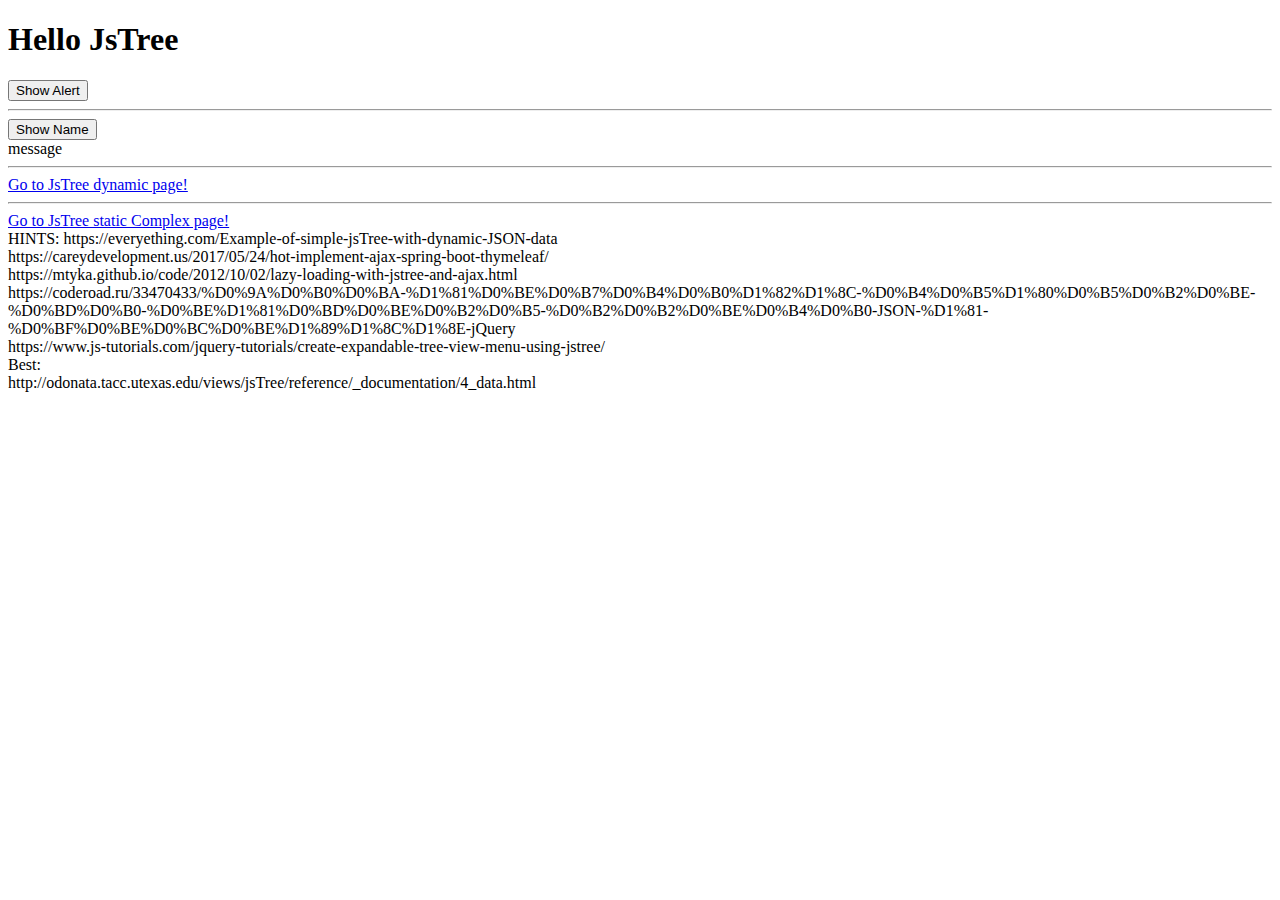
<file: src/main/resources/templates/index.html>
<!DOCTYPE html>
<html xmlns:th="http://www.thymeleaf.org" lang="en">
<html>
<head>
<meta charset="UTF-8">
<title>Insert title here</title>

<script type="text/javascript" th:src="@{/js/actions.js}"></script>

<link th:href="@{/css/themes/default/style.min.css}" rel="stylesheet" />
<link th:href="@{/css/themes/default/style.css}" rel="stylesheet" />

<script th:inline="javascript">
    var nameJs = /*[[${message}]]*/;
</script>


</head>
<body>
		<h1> Hello JsTree</h1>
		<button type="button" th:onclick="showAlert()">Show Alert</button>
		<hr/>
		<button type="button" th:onclick="showName(nameJs);">Show Name</button>
		
		<div>
			<span th:text="${message}" th:remove="tag">message</span>
		</div>
		<hr/>
		<div>
			<a href="/jstree">Go to JsTree dynamic page!</a>
		</div>
		<hr/>
		<div>
			<a href="/complex">Go to JsTree static Complex page!</a>
		</div>
		
		HINTS:
		https://everyething.com/Example-of-simple-jsTree-with-dynamic-JSON-data
		<br>
		https://careydevelopment.us/2017/05/24/hot-implement-ajax-spring-boot-thymeleaf/
		<br>
		https://mtyka.github.io/code/2012/10/02/lazy-loading-with-jstree-and-ajax.html
		<br>
		https://coderoad.ru/33470433/%D0%9A%D0%B0%D0%BA-%D1%81%D0%BE%D0%B7%D0%B4%D0%B0%D1%82%D1%8C-%D0%B4%D0%B5%D1%80%D0%B5%D0%B2%D0%BE-%D0%BD%D0%B0-%D0%BE%D1%81%D0%BD%D0%BE%D0%B2%D0%B5-%D0%B2%D0%B2%D0%BE%D0%B4%D0%B0-JSON-%D1%81-%D0%BF%D0%BE%D0%BC%D0%BE%D1%89%D1%8C%D1%8E-jQuery
		<br>
		https://www.js-tutorials.com/jquery-tutorials/create-expandable-tree-view-menu-using-jstree/
		<br>
		Best:
		<br>
		http://odonata.tacc.utexas.edu/views/jsTree/reference/_documentation/4_data.html
</body>
</html>
</file>
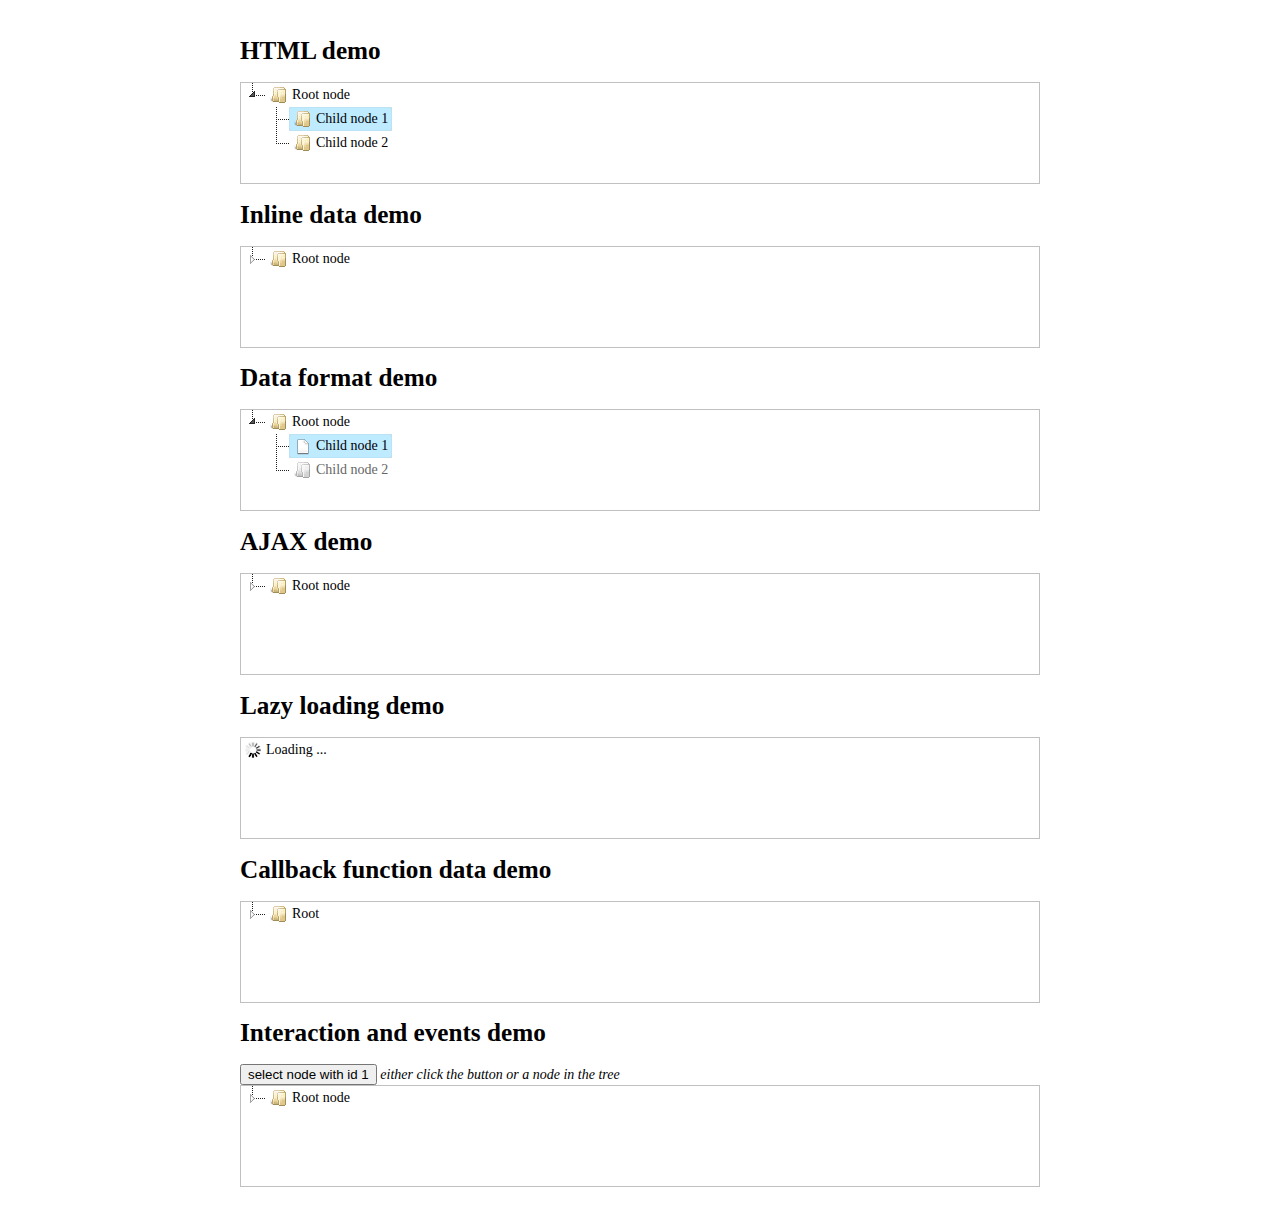
<file: src/main/resources/static/jstree/demo/basic/index.html>
<!DOCTYPE html>
<html lang="en">
<head>
	<meta charset="UTF-8">
	<title>jstree basic demos</title>
	<style>
	html { margin:0; padding:0; font-size:62.5%; }
	body { max-width:800px; min-width:300px; margin:0 auto; padding:20px 10px; font-size:14px; font-size:1.4em; }
	h1 { font-size:1.8em; }
	.demo { overflow:auto; border:1px solid silver; min-height:100px; }
	</style>
	<link rel="stylesheet" href="./../../dist/themes/default/style.min.css" />
</head>
<body>
	<h1>HTML demo</h1>
	<div id="html" class="demo">
		<ul>
			<li data-jstree='{ "opened" : true }'>Root node
				<ul>
					<li data-jstree='{ "selected" : true }'>Child node 1</li>
					<li>Child node 2</li>
				</ul>
			</li>
		</ul>
	</div>

	<h1>Inline data demo</h1>
	<div id="data" class="demo"></div>

	<h1>Data format demo</h1>
	<div id="frmt" class="demo"></div>

	<h1>AJAX demo</h1>
	<div id="ajax" class="demo"></div>

	<h1>Lazy loading demo</h1>
	<div id="lazy" class="demo"></div>

	<h1>Callback function data demo</h1>
	<div id="clbk" class="demo"></div>

	<h1>Interaction and events demo</h1>
	<button id="evts_button">select node with id 1</button> <em>either click the button or a node in the tree</em>
	<div id="evts" class="demo"></div>

	<script src="https://ajax.googleapis.com/ajax/libs/jquery/3.3.1/jquery.min.js"></script>
	<script src="./../../dist/jstree.min.js"></script>
	
	<script>
	// html demo
	$('#html').jstree();

	// inline data demo
	$('#data').jstree({
		'core' : {
			'data' : [
				{ "text" : "Root node", "children" : [
						{ "text" : "Child node 1" },
						{ "text" : "Child node 2" }
				]}
			]
		}
	});

	// data format demo
	$('#frmt').jstree({
		'core' : {
			'data' : [
				{
					"text" : "Root node",
					"state" : { "opened" : true },
					"children" : [
						{
							"text" : "Child node 1",
							"state" : { "selected" : true },
							"icon" : "jstree-file"
						},
						{ "text" : "Child node 2", "state" : { "disabled" : true } }
					]
				}
			]
		}
	});

	// ajax demo
	$('#ajax').jstree({
		'core' : {
			'data' : {
				"url" : "./root.json",
				"dataType" : "json" // needed only if you do not supply JSON headers
			}
		}
	});

	// lazy demo
	$('#lazy').jstree({
		'core' : {
			'data' : {
				"url" : "//www.jstree.com/fiddle/?lazy",
				"data" : function (node) {
					return { "id" : node.id };
				}
			}
		}
	});

	// data from callback
	$('#clbk').jstree({
		'core' : {
			'data' : function (node, cb) {
				if(node.id === "#") {
					cb([{"text" : "Root", "id" : "1", "children" : true}]);
				}
				else {
					cb(["Child"]);
				}
			}
		}
	});

	// interaction and events
	$('#evts_button').on("click", function () {
		var instance = $('#evts').jstree(true);
		instance.deselect_all();
		instance.select_node('1');
	});
	$('#evts')
		.on("changed.jstree", function (e, data) {
			if(data.selected.length) {
				alert('The selected node is: ' + data.instance.get_node(data.selected[0]).text);
			}
		})
		.jstree({
			'core' : {
				'multiple' : false,
				'data' : [
					{ "text" : "Root node", "children" : [
							{ "text" : "Child node 1", "id" : 1 },
							{ "text" : "Child node 2" }
					]}
				]
			}
		});
	</script>
</body>
</html>
</file>
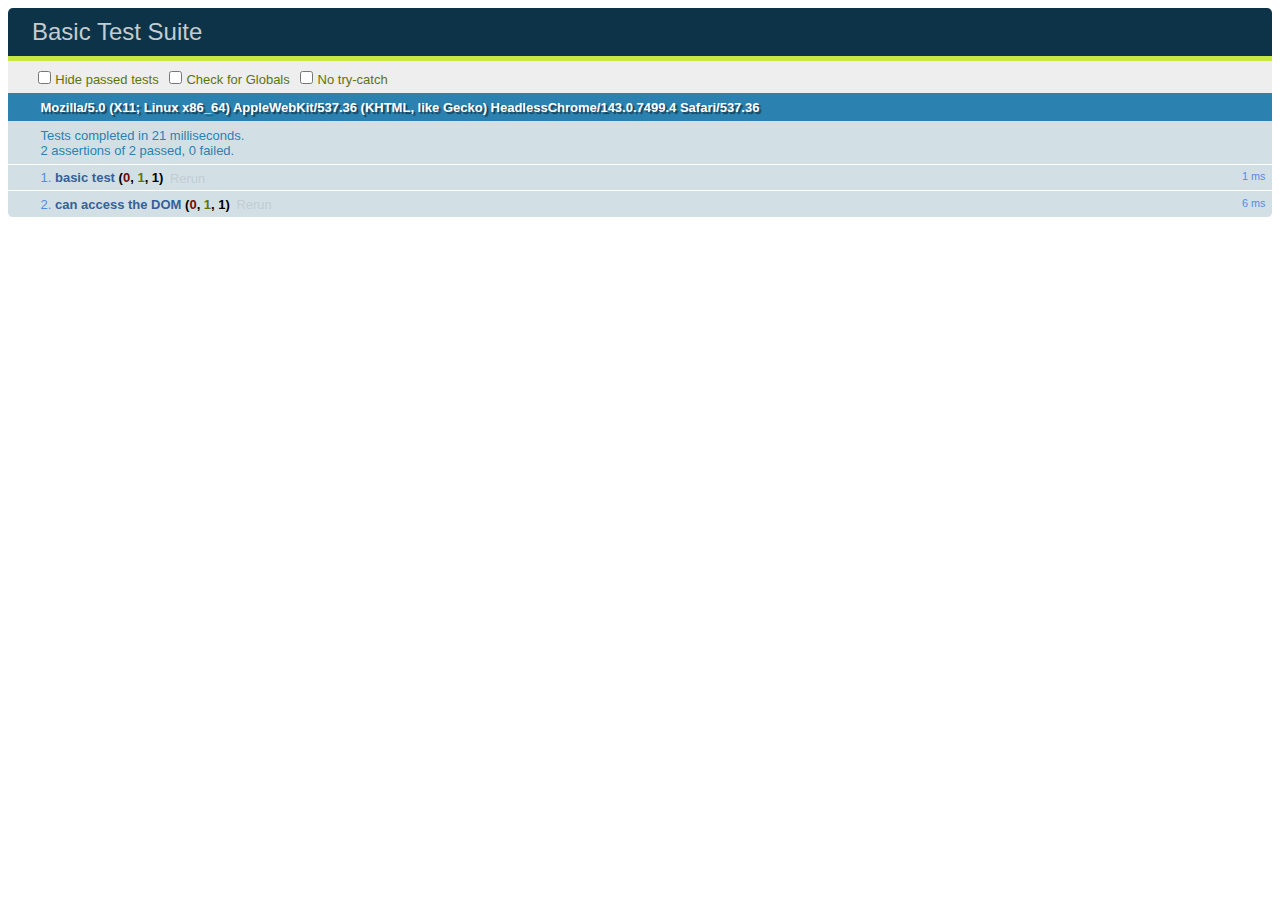
<file: src/main/resources/static/jstree/test/unit/index.html>
<!DOCTYPE html>
<html>
<head>
  <meta charset="utf-8">
  <title>Basic Test Suite</title>
  <!-- Load local QUnit. -->
  <link rel="stylesheet" href="libs/qunit.css" media="screen">
  <script src="libs/qunit.js"></script>
</head>
<body>
  <div id="qunit"></div>
  <div id="qunit-fixture">this had better work.</div>
  <!-- Load local lib and tests. -->
  <script src="test.js"></script>
</body>
</html>
</file>
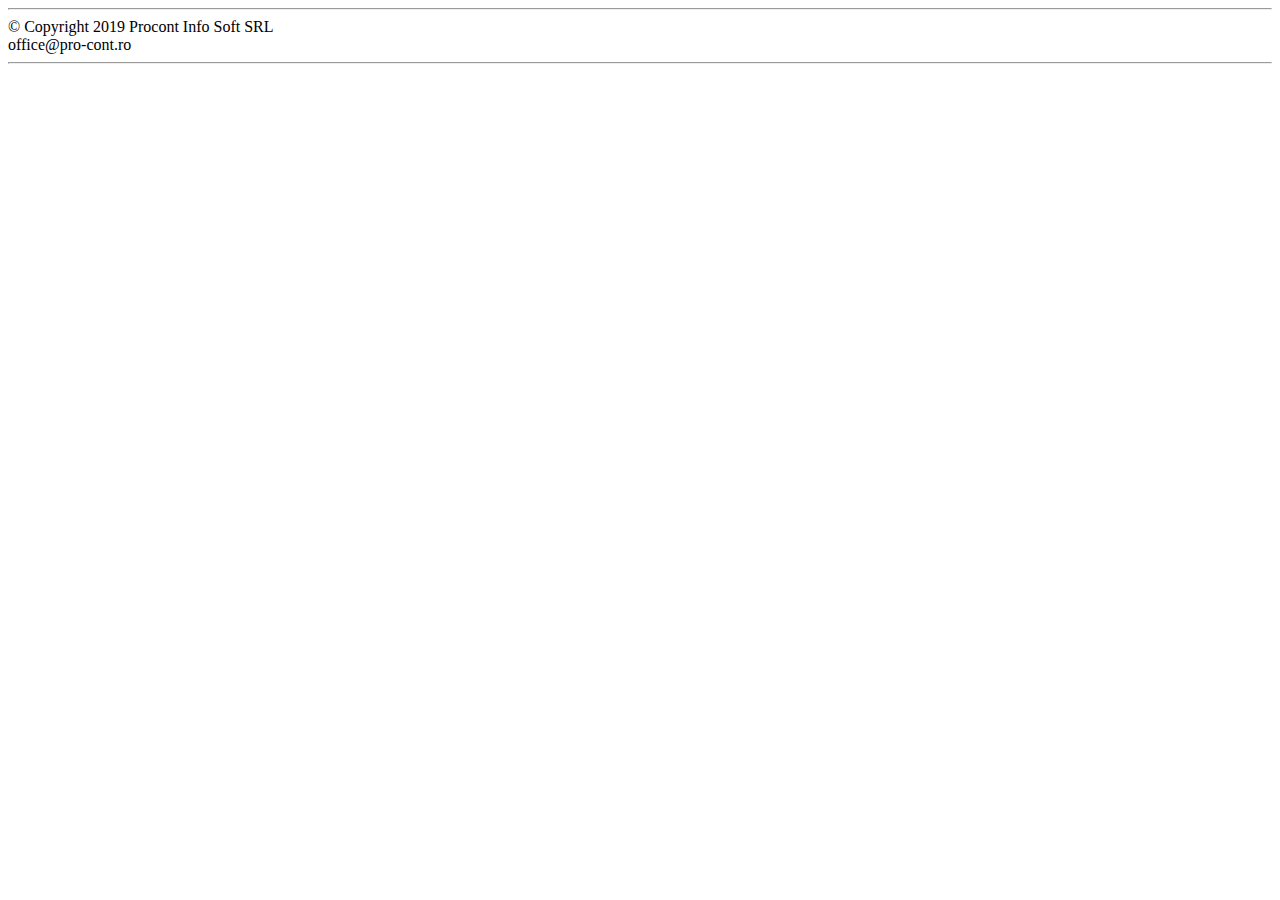
<file: src/main/resources/templates/fragments/footer.html>
<!DOCTYPE html SYSTEM "http://www.thymeleaf.org/dtd/xhtml1-strict-thymeleaf-4.dtd">
<html xmlns="http://www.w3.org/1999/xhtml"
	xmlns:th="http://www.thymeleaf.org">
</style>

	
<body>
	<!-- style="background-color:gray;color:white;padding:20px;" -->
	<!-- class="navbar navbar-expand-lg navbar-light bg-light" -->
	<div  th:fragment="copy"> 
		<hr>
	&copy; Copyright 2019 Procont Info Soft SRL 
	<br />
	 <!-- <a href="mailto:office@pro-cont.ro">office@pro-cont.ro</a> -->
	office@pro-cont.ro
		<hr>
	</div>
	
</body>
</html>
</file>
<file: src/main/resources/static/jstree/dist/themes/default/style.min.css>
.jstree-node,.jstree-children,.jstree-container-ul{display:block;margin:0;padding:0;list-style-type:none;list-style-image:none}.jstree-node{white-space:nowrap}.jstree-anchor{display:inline-block;color:black;white-space:nowrap;padding:0 4px 0 1px;margin:0;vertical-align:top}.jstree-anchor:focus{outline:0}.jstree-anchor,.jstree-anchor:link,.jstree-anchor:visited,.jstree-anchor:hover,.jstree-anchor:active{text-decoration:none;color:inherit}.jstree-icon{display:inline-block;text-decoration:none;margin:0;padding:0;vertical-align:top;text-align:center}.jstree-icon:empty{display:inline-block;text-decoration:none;margin:0;padding:0;vertical-align:top;text-align:center}.jstree-ocl{cursor:pointer}.jstree-leaf>.jstree-ocl{cursor:default}.jstree .jstree-open>.jstree-children{display:block}.jstree .jstree-closed>.jstree-children,.jstree .jstree-leaf>.jstree-children{display:none}.jstree-anchor>.jstree-themeicon{margin-right:2px}.jstree-no-icons .jstree-themeicon,.jstree-anchor>.jstree-themeicon-hidden{display:none}.jstree-hidden,.jstree-node.jstree-hidden{display:none}.jstree-rtl .jstree-anchor{padding:0 1px 0 4px}.jstree-rtl .jstree-anchor>.jstree-themeicon{margin-left:2px;margin-right:0}.jstree-rtl .jstree-node{margin-left:0}.jstree-rtl .jstree-container-ul>.jstree-node{margin-right:0}.jstree-wholerow-ul{position:relative;display:inline-block;min-width:100%}.jstree-wholerow-ul .jstree-leaf>.jstree-ocl{cursor:pointer}.jstree-wholerow-ul .jstree-anchor,.jstree-wholerow-ul .jstree-icon{position:relative}.jstree-wholerow-ul .jstree-wholerow{width:100%;cursor:pointer;position:absolute;left:0;-webkit-user-select:none;-moz-user-select:none;-ms-user-select:none;user-select:none}.jstree-contextmenu .jstree-anchor{-webkit-user-select:none;-webkit-touch-callout:none}.vakata-context{display:none}.vakata-context,.vakata-context ul{margin:0;padding:2px;position:absolute;background:#f5f5f5;border:1px solid #979797;box-shadow:2px 2px 2px #999999}.vakata-context ul{list-style:none;left:100%;margin-top:-2.7em;margin-left:-4px}.vakata-context .vakata-context-right ul{left:auto;right:100%;margin-left:auto;margin-right:-4px}.vakata-context li{list-style:none}.vakata-context li>a{display:block;padding:0 2em 0 2em;text-decoration:none;width:auto;color:black;white-space:nowrap;line-height:2.4em;text-shadow:1px 1px 0 white;border-radius:1px}.vakata-context li>a:hover{position:relative;background-color:#e8eff7;box-shadow:0 0 2px #0a6aa1}.vakata-context li>a.vakata-context-parent{background-image:url("[data-uri]");background-position:right center;background-repeat:no-repeat}.vakata-context li>a:focus{outline:0}.vakata-context .vakata-context-hover>a{position:relative;background-color:#e8eff7;box-shadow:0 0 2px #0a6aa1}.vakata-context .vakata-context-separator>a,.vakata-context .vakata-context-separator>a:hover{background:white;border:0;border-top:1px solid #e2e3e3;height:1px;min-height:1px;max-height:1px;padding:0;margin:0 0 0 2.4em;border-left:1px solid #e0e0e0;text-shadow:0 0 0 transparent;box-shadow:0 0 0 transparent;border-radius:0}.vakata-context .vakata-contextmenu-disabled a,.vakata-context .vakata-contextmenu-disabled a:hover{color:silver;background-color:transparent;border:0;box-shadow:0 0 0}.vakata-context .vakata-contextmenu-disabled>a>i{filter:grayscale(100%)}.vakata-context li>a>i{text-decoration:none;display:inline-block;width:2.4em;height:2.4em;background:transparent;margin:0 0 0 -2em;vertical-align:top;text-align:center;line-height:2.4em}.vakata-context li>a>i:empty{width:2.4em;line-height:2.4em}.vakata-context li>a .vakata-contextmenu-sep{display:inline-block;width:1px;height:2.4em;background:white;margin:0 .5em 0 0;border-left:1px solid #e2e3e3}.vakata-context .vakata-contextmenu-shortcut{font-size:.8em;color:silver;opacity:.5;display:none}.vakata-context-rtl ul{left:auto;right:100%;margin-left:auto;margin-right:-4px}.vakata-context-rtl li>a.vakata-context-parent{background-image:url("[data-uri]");background-position:left center;background-repeat:no-repeat}.vakata-context-rtl .vakata-context-separator>a{margin:0 2.4em 0 0;border-left:0;border-right:1px solid #e2e3e3}.vakata-context-rtl .vakata-context-left ul{right:auto;left:100%;margin-left:-4px;margin-right:auto}.vakata-context-rtl li>a>i{margin:0 -2em 0 0}.vakata-context-rtl li>a .vakata-contextmenu-sep{margin:0 0 0 .5em;border-left-color:white;background:#e2e3e3}#jstree-marker{position:absolute;top:0;left:0;margin:-5px 0 0 0;padding:0;border-right:0;border-top:5px solid transparent;border-bottom:5px solid transparent;border-left:5px solid;width:0;height:0;font-size:0;line-height:0}#jstree-dnd{line-height:16px;margin:0;padding:4px}#jstree-dnd .jstree-icon,#jstree-dnd .jstree-copy{display:inline-block;text-decoration:none;margin:0 2px 0 0;padding:0;width:16px;height:16px}#jstree-dnd .jstree-ok{background:green}#jstree-dnd .jstree-er{background:red}#jstree-dnd .jstree-copy{margin:0 2px 0 2px}.jstree-default .jstree-node,.jstree-default .jstree-icon{background-repeat:no-repeat;background-color:transparent}.jstree-default .jstree-anchor,.jstree-default .jstree-animated,.jstree-default .jstree-wholerow{transition:background-color .15s,box-shadow .15s}.jstree-default .jstree-hovered{background:#e7f4f9;border-radius:2px;box-shadow:inset 0 0 1px #cccccc}.jstree-default .jstree-context{background:#e7f4f9;border-radius:2px;box-shadow:inset 0 0 1px #cccccc}.jstree-default .jstree-clicked{background:#beebff;border-radius:2px;box-shadow:inset 0 0 1px #999999}.jstree-default .jstree-no-icons .jstree-anchor>.jstree-themeicon{display:none}.jstree-default .jstree-disabled{background:transparent;color:#666666}.jstree-default .jstree-disabled.jstree-hovered{background:transparent;box-shadow:none}.jstree-default .jstree-disabled.jstree-clicked{background:#efefef}.jstree-default .jstree-disabled>.jstree-icon{opacity:.8;filter:url("data:image/svg+xml;utf8,<svg xmlns=\'http://www.w3.org/2000/svg\'><filter id=\'jstree-grayscale\'><feColorMatrix type=\'matrix\' values=\'0.3333 0.3333 0.3333 0 0 0.3333 0.3333 0.3333 0 0 0.3333 0.3333 0.3333 0 0 0 0 0 1 0\'/></filter></svg>#jstree-grayscale");filter:gray;-webkit-filter:grayscale(100%)}.jstree-default .jstree-search{font-style:italic;color:#8b0000;font-weight:bold}.jstree-default .jstree-no-checkboxes .jstree-checkbox{display:none !important}.jstree-default.jstree-checkbox-no-clicked .jstree-clicked{background:transparent;box-shadow:none}.jstree-default.jstree-checkbox-no-clicked .jstree-clicked.jstree-hovered{background:#e7f4f9}.jstree-default.jstree-checkbox-no-clicked>.jstree-wholerow-ul .jstree-wholerow-clicked{background:transparent}.jstree-default.jstree-checkbox-no-clicked>.jstree-wholerow-ul .jstree-wholerow-clicked.jstree-wholerow-hovered{background:#e7f4f9}.jstree-default>.jstree-striped{min-width:100%;display:inline-block;background:url("[data-uri]") left top repeat}.jstree-default>.jstree-wholerow-ul .jstree-hovered,.jstree-default>.jstree-wholerow-ul .jstree-clicked{background:transparent;box-shadow:none;border-radius:0}.jstree-default .jstree-wholerow{-moz-box-sizing:border-box;-webkit-box-sizing:border-box;box-sizing:border-box}.jstree-default .jstree-wholerow-hovered{background:#e7f4f9}.jstree-default .jstree-wholerow-clicked{background:#beebff;background:-webkit-linear-gradient(top, #beebff 0, #a8e4ff 100%);background:linear-gradient(to bottom, #beebff 0, #a8e4ff 100%)}.jstree-default .jstree-node{min-height:24px;line-height:24px;margin-left:24px;min-width:24px}.jstree-default .jstree-anchor{line-height:24px;height:24px}.jstree-default .jstree-icon{width:24px;height:24px;line-height:24px}.jstree-default .jstree-icon:empty{width:24px;height:24px;line-height:24px}.jstree-default.jstree-rtl .jstree-node{margin-right:24px}.jstree-default .jstree-wholerow{height:24px}.jstree-default .jstree-node,.jstree-default .jstree-icon{background-image:url("32px.png")}.jstree-default .jstree-node{background-position:-292px -4px;background-repeat:repeat-y}.jstree-default .jstree-last{background:transparent}.jstree-default .jstree-open>.jstree-ocl{background-position:-132px -4px}.jstree-default .jstree-closed>.jstree-ocl{background-position:-100px -4px}.jstree-default .jstree-leaf>.jstree-ocl{background-position:-68px -4px}.jstree-default .jstree-themeicon{background-position:-260px -4px}.jstree-default>.jstree-no-dots .jstree-node,.jstree-default>.jstree-no-dots .jstree-leaf>.jstree-ocl{background:transparent}.jstree-default>.jstree-no-dots .jstree-open>.jstree-ocl{background-position:-36px -4px}.jstree-default>.jstree-no-dots .jstree-closed>.jstree-ocl{background-position:-4px -4px}.jstree-default .jstree-disabled{background:transparent}.jstree-default .jstree-disabled.jstree-hovered{background:transparent}.jstree-default .jstree-disabled.jstree-clicked{background:#efefef}.jstree-default .jstree-checkbox{background-position:-164px -4px}.jstree-default .jstree-checkbox:hover{background-position:-164px -36px}.jstree-default.jstree-checkbox-selection .jstree-clicked>.jstree-checkbox,.jstree-default .jstree-checked>.jstree-checkbox{background-position:-228px -4px}.jstree-default.jstree-checkbox-selection .jstree-clicked>.jstree-checkbox:hover,.jstree-default .jstree-checked>.jstree-checkbox:hover{background-position:-228px -36px}.jstree-default .jstree-anchor>.jstree-undetermined{background-position:-196px -4px}.jstree-default .jstree-anchor>.jstree-undetermined:hover{background-position:-196px -36px}.jstree-default .jstree-checkbox-disabled{opacity:.8;filter:url("data:image/svg+xml;utf8,<svg xmlns=\'http://www.w3.org/2000/svg\'><filter id=\'jstree-grayscale\'><feColorMatrix type=\'matrix\' values=\'0.3333 0.3333 0.3333 0 0 0.3333 0.3333 0.3333 0 0 0.3333 0.3333 0.3333 0 0 0 0 0 1 0\'/></filter></svg>#jstree-grayscale");filter:gray;-webkit-filter:grayscale(100%)}.jstree-default>.jstree-striped{background-size:auto 48px}.jstree-default.jstree-rtl .jstree-node{background-image:url("[data-uri]");background-position:100% 1px;background-repeat:repeat-y}.jstree-default.jstree-rtl .jstree-last{background:transparent}.jstree-default.jstree-rtl .jstree-open>.jstree-ocl{background-position:-132px -36px}.jstree-default.jstree-rtl .jstree-closed>.jstree-ocl{background-position:-100px -36px}.jstree-default.jstree-rtl .jstree-leaf>.jstree-ocl{background-position:-68px -36px}.jstree-default.jstree-rtl>.jstree-no-dots .jstree-node,.jstree-default.jstree-rtl>.jstree-no-dots .jstree-leaf>.jstree-ocl{background:transparent}.jstree-default.jstree-rtl>.jstree-no-dots .jstree-open>.jstree-ocl{background-position:-36px -36px}.jstree-default.jstree-rtl>.jstree-no-dots .jstree-closed>.jstree-ocl{background-position:-4px -36px}.jstree-default .jstree-themeicon-custom{background-color:transparent;background-image:none;background-position:0 0}.jstree-default>.jstree-container-ul .jstree-loading>.jstree-ocl{background:url("throbber.gif") center center no-repeat}.jstree-default .jstree-file{background:url("32px.png") -100px -68px no-repeat}.jstree-default .jstree-folder{background:url("32px.png") -260px -4px no-repeat}.jstree-default>.jstree-container-ul>.jstree-node{margin-left:0;margin-right:0}#jstree-dnd.jstree-default{line-height:24px;padding:0 4px}#jstree-dnd.jstree-default .jstree-ok,#jstree-dnd.jstree-default .jstree-er{background-image:url("32px.png");background-repeat:no-repeat;background-color:transparent}#jstree-dnd.jstree-default i{background:transparent;width:24px;height:24px;line-height:24px}#jstree-dnd.jstree-default .jstree-ok{background-position:-4px -68px}#jstree-dnd.jstree-default .jstree-er{background-position:-36px -68px}.jstree-default .jstree-ellipsis{overflow:hidden}.jstree-default .jstree-ellipsis .jstree-anchor{width:calc(100% - 29px);text-overflow:ellipsis;overflow:hidden}.jstree-default.jstree-rtl .jstree-node{background-image:url("[data-uri]")}.jstree-default.jstree-rtl .jstree-last{background:transparent}.jstree-default-small .jstree-node{min-height:18px;line-height:18px;margin-left:18px;min-width:18px}.jstree-default-small .jstree-anchor{line-height:18px;height:18px}.jstree-default-small .jstree-icon{width:18px;height:18px;line-height:18px}.jstree-default-small .jstree-icon:empty{width:18px;height:18px;line-height:18px}.jstree-default-small.jstree-rtl .jstree-node{margin-right:18px}.jstree-default-small .jstree-wholerow{height:18px}.jstree-default-small .jstree-node,.jstree-default-small .jstree-icon{background-image:url("32px.png")}.jstree-default-small .jstree-node{background-position:-295px -7px;background-repeat:repeat-y}.jstree-default-small .jstree-last{background:transparent}.jstree-default-small .jstree-open>.jstree-ocl{background-position:-135px -7px}.jstree-default-small .jstree-closed>.jstree-ocl{background-position:-103px -7px}.jstree-default-small .jstree-leaf>.jstree-ocl{background-position:-71px -7px}.jstree-default-small .jstree-themeicon{background-position:-263px -7px}.jstree-default-small>.jstree-no-dots .jstree-node,.jstree-default-small>.jstree-no-dots .jstree-leaf>.jstree-ocl{background:transparent}.jstree-default-small>.jstree-no-dots .jstree-open>.jstree-ocl{background-position:-39px -7px}.jstree-default-small>.jstree-no-dots .jstree-closed>.jstree-ocl{background-position:-7px -7px}.jstree-default-small .jstree-disabled{background:transparent}.jstree-default-small .jstree-disabled.jstree-hovered{background:transparent}.jstree-default-small .jstree-disabled.jstree-clicked{background:#efefef}.jstree-default-small .jstree-checkbox{background-position:-167px -7px}.jstree-default-small .jstree-checkbox:hover{background-position:-167px -39px}.jstree-default-small.jstree-checkbox-selection .jstree-clicked>.jstree-checkbox,.jstree-default-small .jstree-checked>.jstree-checkbox{background-position:-231px -7px}.jstree-default-small.jstree-checkbox-selection .jstree-clicked>.jstree-checkbox:hover,.jstree-default-small .jstree-checked>.jstree-checkbox:hover{background-position:-231px -39px}.jstree-default-small .jstree-anchor>.jstree-undetermined{background-position:-199px -7px}.jstree-default-small .jstree-anchor>.jstree-undetermined:hover{background-position:-199px -39px}.jstree-default-small .jstree-checkbox-disabled{opacity:.8;filter:url("data:image/svg+xml;utf8,<svg xmlns=\'http://www.w3.org/2000/svg\'><filter id=\'jstree-grayscale\'><feColorMatrix type=\'matrix\' values=\'0.3333 0.3333 0.3333 0 0 0.3333 0.3333 0.3333 0 0 0.3333 0.3333 0.3333 0 0 0 0 0 1 0\'/></filter></svg>#jstree-grayscale");filter:gray;-webkit-filter:grayscale(100%)}.jstree-default-small>.jstree-striped{background-size:auto 36px}.jstree-default-small.jstree-rtl .jstree-node{background-image:url("[data-uri]");background-position:100% 1px;background-repeat:repeat-y}.jstree-default-small.jstree-rtl .jstree-last{background:transparent}.jstree-default-small.jstree-rtl .jstree-open>.jstree-ocl{background-position:-135px -39px}.jstree-default-small.jstree-rtl .jstree-closed>.jstree-ocl{background-position:-103px -39px}.jstree-default-small.jstree-rtl .jstree-leaf>.jstree-ocl{background-position:-71px -39px}.jstree-default-small.jstree-rtl>.jstree-no-dots .jstree-node,.jstree-default-small.jstree-rtl>.jstree-no-dots .jstree-leaf>.jstree-ocl{background:transparent}.jstree-default-small.jstree-rtl>.jstree-no-dots .jstree-open>.jstree-ocl{background-position:-39px -39px}.jstree-default-small.jstree-rtl>.jstree-no-dots .jstree-closed>.jstree-ocl{background-position:-7px -39px}.jstree-default-small .jstree-themeicon-custom{background-color:transparent;background-image:none;background-position:0 0}.jstree-default-small>.jstree-container-ul .jstree-loading>.jstree-ocl{background:url("throbber.gif") center center no-repeat}.jstree-default-small .jstree-file{background:url("32px.png") -103px -71px no-repeat}.jstree-default-small .jstree-folder{background:url("32px.png") -263px -7px no-repeat}.jstree-default-small>.jstree-container-ul>.jstree-node{margin-left:0;margin-right:0}#jstree-dnd.jstree-default-small{line-height:18px;padding:0 4px}#jstree-dnd.jstree-default-small .jstree-ok,#jstree-dnd.jstree-default-small .jstree-er{background-image:url("32px.png");background-repeat:no-repeat;background-color:transparent}#jstree-dnd.jstree-default-small i{background:transparent;width:18px;height:18px;line-height:18px}#jstree-dnd.jstree-default-small .jstree-ok{background-position:-7px -71px}#jstree-dnd.jstree-default-small .jstree-er{background-position:-39px -71px}.jstree-default-small .jstree-ellipsis{overflow:hidden}.jstree-default-small .jstree-ellipsis .jstree-anchor{width:calc(100% - 23px);text-overflow:ellipsis;overflow:hidden}.jstree-default-small.jstree-rtl .jstree-node{background-image:url("[data-uri]")}.jstree-default-small.jstree-rtl .jstree-last{background:transparent}.jstree-default-large .jstree-node{min-height:32px;line-height:32px;margin-left:32px;min-width:32px}.jstree-default-large .jstree-anchor{line-height:32px;height:32px}.jstree-default-large .jstree-icon{width:32px;height:32px;line-height:32px}.jstree-default-large .jstree-icon:empty{width:32px;height:32px;line-height:32px}.jstree-default-large.jstree-rtl .jstree-node{margin-right:32px}.jstree-default-large .jstree-wholerow{height:32px}.jstree-default-large .jstree-node,.jstree-default-large .jstree-icon{background-image:url("32px.png")}.jstree-default-large .jstree-node{background-position:-288px 0;background-repeat:repeat-y}.jstree-default-large .jstree-last{background:transparent}.jstree-default-large .jstree-open>.jstree-ocl{background-position:-128px 0}.jstree-default-large .jstree-closed>.jstree-ocl{background-position:-96px 0}.jstree-default-large .jstree-leaf>.jstree-ocl{background-position:-64px 0}.jstree-default-large .jstree-themeicon{background-position:-256px 0}.jstree-default-large>.jstree-no-dots .jstree-node,.jstree-default-large>.jstree-no-dots .jstree-leaf>.jstree-ocl{background:transparent}.jstree-default-large>.jstree-no-dots .jstree-open>.jstree-ocl{background-position:-32px 0}.jstree-default-large>.jstree-no-dots .jstree-closed>.jstree-ocl{background-position:0 0}.jstree-default-large .jstree-disabled{background:transparent}.jstree-default-large .jstree-disabled.jstree-hovered{background:transparent}.jstree-default-large .jstree-disabled.jstree-clicked{background:#efefef}.jstree-default-large .jstree-checkbox{background-position:-160px 0}.jstree-default-large .jstree-checkbox:hover{background-position:-160px -32px}.jstree-default-large.jstree-checkbox-selection .jstree-clicked>.jstree-checkbox,.jstree-default-large .jstree-checked>.jstree-checkbox{background-position:-224px 0}.jstree-default-large.jstree-checkbox-selection .jstree-clicked>.jstree-checkbox:hover,.jstree-default-large .jstree-checked>.jstree-checkbox:hover{background-position:-224px -32px}.jstree-default-large .jstree-anchor>.jstree-undetermined{background-position:-192px 0}.jstree-default-large .jstree-anchor>.jstree-undetermined:hover{background-position:-192px -32px}.jstree-default-large .jstree-checkbox-disabled{opacity:.8;filter:url("data:image/svg+xml;utf8,<svg xmlns=\'http://www.w3.org/2000/svg\'><filter id=\'jstree-grayscale\'><feColorMatrix type=\'matrix\' values=\'0.3333 0.3333 0.3333 0 0 0.3333 0.3333 0.3333 0 0 0.3333 0.3333 0.3333 0 0 0 0 0 1 0\'/></filter></svg>#jstree-grayscale");filter:gray;-webkit-filter:grayscale(100%)}.jstree-default-large>.jstree-striped{background-size:auto 64px}.jstree-default-large.jstree-rtl .jstree-node{background-image:url("[data-uri]");background-position:100% 1px;background-repeat:repeat-y}.jstree-default-large.jstree-rtl .jstree-last{background:transparent}.jstree-default-large.jstree-rtl .jstree-open>.jstree-ocl{background-position:-128px -32px}.jstree-default-large.jstree-rtl .jstree-closed>.jstree-ocl{background-position:-96px -32px}.jstree-default-large.jstree-rtl .jstree-leaf>.jstree-ocl{background-position:-64px -32px}.jstree-default-large.jstree-rtl>.jstree-no-dots .jstree-node,.jstree-default-large.jstree-rtl>.jstree-no-dots .jstree-leaf>.jstree-ocl{background:transparent}.jstree-default-large.jstree-rtl>.jstree-no-dots .jstree-open>.jstree-ocl{background-position:-32px -32px}.jstree-default-large.jstree-rtl>.jstree-no-dots .jstree-closed>.jstree-ocl{background-position:0 -32px}.jstree-default-large .jstree-themeicon-custom{background-color:transparent;background-image:none;background-position:0 0}.jstree-default-large>.jstree-container-ul .jstree-loading>.jstree-ocl{background:url("throbber.gif") center center no-repeat}.jstree-default-large .jstree-file{background:url("32px.png") -96px -64px no-repeat}.jstree-default-large .jstree-folder{background:url("32px.png") -256px 0 no-repeat}.jstree-default-large>.jstree-container-ul>.jstree-node{margin-left:0;margin-right:0}#jstree-dnd.jstree-default-large{line-height:32px;padding:0 4px}#jstree-dnd.jstree-default-large .jstree-ok,#jstree-dnd.jstree-default-large .jstree-er{background-image:url("32px.png");background-repeat:no-repeat;background-color:transparent}#jstree-dnd.jstree-default-large i{background:transparent;width:32px;height:32px;line-height:32px}#jstree-dnd.jstree-default-large .jstree-ok{background-position:0 -64px}#jstree-dnd.jstree-default-large .jstree-er{background-position:-32px -64px}.jstree-default-large .jstree-ellipsis{overflow:hidden}.jstree-default-large .jstree-ellipsis .jstree-anchor{width:calc(100% - 37px);text-overflow:ellipsis;overflow:hidden}.jstree-default-large.jstree-rtl .jstree-node{background-image:url("[data-uri]")}.jstree-default-large.jstree-rtl .jstree-last{background:transparent}@media (max-width:768px){#jstree-dnd.jstree-dnd-responsive{line-height:40px;font-weight:bold;font-size:1.1em;text-shadow:1px 1px white}#jstree-dnd.jstree-dnd-responsive>i{background:transparent;width:40px;height:40px}#jstree-dnd.jstree-dnd-responsive>.jstree-ok{background-image:url("40px.png");background-position:0 -200px;background-size:120px 240px}#jstree-dnd.jstree-dnd-responsive>.jstree-er{background-image:url("40px.png");background-position:-40px -200px;background-size:120px 240px}#jstree-marker.jstree-dnd-responsive{border-left-width:10px;border-top-width:10px;border-bottom-width:10px;margin-top:-10px}}@media (max-width:768px){.jstree-default-responsive .jstree-icon{background-image:url("40px.png")}.jstree-default-responsive .jstree-node,.jstree-default-responsive .jstree-leaf>.jstree-ocl{background:transparent}.jstree-default-responsive .jstree-node{min-height:40px;line-height:40px;margin-left:40px;min-width:40px;white-space:nowrap}.jstree-default-responsive .jstree-anchor{line-height:40px;height:40px}.jstree-default-responsive .jstree-icon,.jstree-default-responsive .jstree-icon:empty{width:40px;height:40px;line-height:40px}.jstree-default-responsive>.jstree-container-ul>.jstree-node{margin-left:0}.jstree-default-responsive.jstree-rtl .jstree-node{margin-left:0;margin-right:40px;background:transparent}.jstree-default-responsive.jstree-rtl .jstree-container-ul>.jstree-node{margin-right:0}.jstree-default-responsive .jstree-ocl,.jstree-default-responsive .jstree-themeicon,.jstree-default-responsive .jstree-checkbox{background-size:120px 240px}.jstree-default-responsive .jstree-leaf>.jstree-ocl,.jstree-default-responsive.jstree-rtl .jstree-leaf>.jstree-ocl{background:transparent}.jstree-default-responsive .jstree-open>.jstree-ocl{background-position:0 0 !important}.jstree-default-responsive .jstree-closed>.jstree-ocl{background-position:0 -40px !important}.jstree-default-responsive.jstree-rtl .jstree-closed>.jstree-ocl{background-position:-40px 0 !important}.jstree-default-responsive .jstree-themeicon{background-position:-40px -40px}.jstree-default-responsive .jstree-checkbox,.jstree-default-responsive .jstree-checkbox:hover{background-position:-40px -80px}.jstree-default-responsive.jstree-checkbox-selection .jstree-clicked>.jstree-checkbox,.jstree-default-responsive.jstree-checkbox-selection .jstree-clicked>.jstree-checkbox:hover,.jstree-default-responsive .jstree-checked>.jstree-checkbox,.jstree-default-responsive .jstree-checked>.jstree-checkbox:hover{background-position:0 -80px}.jstree-default-responsive .jstree-anchor>.jstree-undetermined,.jstree-default-responsive .jstree-anchor>.jstree-undetermined:hover{background-position:0 -120px}.jstree-default-responsive .jstree-anchor{font-weight:bold;font-size:1.1em;text-shadow:1px 1px white}.jstree-default-responsive>.jstree-striped{background:transparent}.jstree-default-responsive .jstree-wholerow{border-top:1px solid rgba(255,255,255,0.7);border-bottom:1px solid rgba(64,64,64,0.2);background:#ebebeb;height:40px}.jstree-default-responsive .jstree-wholerow-hovered{background:#e7f4f9}.jstree-default-responsive .jstree-wholerow-clicked{background:#beebff}.jstree-default-responsive .jstree-children .jstree-last>.jstree-wholerow{box-shadow:inset 0 -6px 3px -5px #666666}.jstree-default-responsive .jstree-children .jstree-open>.jstree-wholerow{box-shadow:inset 0 6px 3px -5px #666666;border-top:0}.jstree-default-responsive .jstree-children .jstree-open+.jstree-open{box-shadow:none}.jstree-default-responsive .jstree-node,.jstree-default-responsive .jstree-icon,.jstree-default-responsive .jstree-node>.jstree-ocl,.jstree-default-responsive .jstree-themeicon,.jstree-default-responsive .jstree-checkbox{background-image:url("40px.png");background-size:120px 240px}.jstree-default-responsive .jstree-node{background-position:-80px 0;background-repeat:repeat-y}.jstree-default-responsive .jstree-last{background:transparent}.jstree-default-responsive .jstree-leaf>.jstree-ocl{background-position:-40px -120px}.jstree-default-responsive .jstree-last>.jstree-ocl{background-position:-40px -160px}.jstree-default-responsive .jstree-themeicon-custom{background-color:transparent;background-image:none;background-position:0 0}.jstree-default-responsive .jstree-file{background:url("40px.png") 0 -160px no-repeat;background-size:120px 240px}.jstree-default-responsive .jstree-folder{background:url("40px.png") -40px -40px no-repeat;background-size:120px 240px}.jstree-default-responsive>.jstree-container-ul>.jstree-node{margin-left:0;margin-right:0}}
</file>
<file: src/main/resources/static/jstree/test/unit/libs/qunit.css>
/**
 * QUnit v1.12.0 - A JavaScript Unit Testing Framework
 *
 * http://qunitjs.com
 *
 * Copyright 2012 jQuery Foundation and other contributors
 * Released under the MIT license.
 * http://jquery.org/license
 */

/** Font Family and Sizes */

#qunit-tests, #qunit-header, #qunit-banner, #qunit-testrunner-toolbar, #qunit-userAgent, #qunit-testresult {
  font-family: "Helvetica Neue Light", "HelveticaNeue-Light", "Helvetica Neue", Calibri, Helvetica, Arial, sans-serif;
}

#qunit-testrunner-toolbar, #qunit-userAgent, #qunit-testresult, #qunit-tests li { font-size: small; }
#qunit-tests { font-size: smaller; }


/** Resets */

#qunit-tests, #qunit-header, #qunit-banner, #qunit-userAgent, #qunit-testresult, #qunit-modulefilter {
  margin: 0;
  padding: 0;
}


/** Header */

#qunit-header {
  padding: 0.5em 0 0.5em 1em;

  color: #8699a4;
  background-color: #0d3349;

  font-size: 1.5em;
  line-height: 1em;
  font-weight: normal;

  border-radius: 5px 5px 0 0;
  -moz-border-radius: 5px 5px 0 0;
  -webkit-border-top-right-radius: 5px;
  -webkit-border-top-left-radius: 5px;
}

#qunit-header a {
  text-decoration: none;
  color: #c2ccd1;
}

#qunit-header a:hover,
#qunit-header a:focus {
  color: #fff;
}

#qunit-testrunner-toolbar label {
  display: inline-block;
  padding: 0 .5em 0 .1em;
}

#qunit-banner {
  height: 5px;
}

#qunit-testrunner-toolbar {
  padding: 0.5em 0 0.5em 2em;
  color: #5E740B;
  background-color: #eee;
  overflow: hidden;
}

#qunit-userAgent {
  padding: 0.5em 0 0.5em 2.5em;
  background-color: #2b81af;
  color: #fff;
  text-shadow: rgba(0, 0, 0, 0.5) 2px 2px 1px;
}

#qunit-modulefilter-container {
  float: right;
}

/** Tests: Pass/Fail */

#qunit-tests {
  list-style-position: inside;
}

#qunit-tests li {
  padding: 0.4em 0.5em 0.4em 2.5em;
  border-bottom: 1px solid #fff;
  list-style-position: inside;
}

#qunit-tests.hidepass li.pass, #qunit-tests.hidepass li.running  {
  display: none;
}

#qunit-tests li strong {
  cursor: pointer;
}

#qunit-tests li a {
  padding: 0.5em;
  color: #c2ccd1;
  text-decoration: none;
}
#qunit-tests li a:hover,
#qunit-tests li a:focus {
  color: #000;
}

#qunit-tests li .runtime {
  float: right;
  font-size: smaller;
}

.qunit-assert-list {
  margin-top: 0.5em;
  padding: 0.5em;

  background-color: #fff;

  border-radius: 5px;
  -moz-border-radius: 5px;
  -webkit-border-radius: 5px;
}

.qunit-collapsed {
  display: none;
}

#qunit-tests table {
  border-collapse: collapse;
  margin-top: .2em;
}

#qunit-tests th {
  text-align: right;
  vertical-align: top;
  padding: 0 .5em 0 0;
}

#qunit-tests td {
  vertical-align: top;
}

#qunit-tests pre {
  margin: 0;
  white-space: pre-wrap;
  word-wrap: break-word;
}

#qunit-tests del {
  background-color: #e0f2be;
  color: #374e0c;
  text-decoration: none;
}

#qunit-tests ins {
  background-color: #ffcaca;
  color: #500;
  text-decoration: none;
}

/*** Test Counts */

#qunit-tests b.counts                       { color: black; }
#qunit-tests b.passed                       { color: #5E740B; }
#qunit-tests b.failed                       { color: #710909; }

#qunit-tests li li {
  padding: 5px;
  background-color: #fff;
  border-bottom: none;
  list-style-position: inside;
}

/*** Passing Styles */

#qunit-tests li li.pass {
  color: #3c510c;
  background-color: #fff;
  border-left: 10px solid #C6E746;
}

#qunit-tests .pass                          { color: #528CE0; background-color: #D2E0E6; }
#qunit-tests .pass .test-name               { color: #366097; }

#qunit-tests .pass .test-actual,
#qunit-tests .pass .test-expected           { color: #999999; }

#qunit-banner.qunit-pass                    { background-color: #C6E746; }

/*** Failing Styles */

#qunit-tests li li.fail {
  color: #710909;
  background-color: #fff;
  border-left: 10px solid #EE5757;
  white-space: pre;
}

#qunit-tests > li:last-child {
  border-radius: 0 0 5px 5px;
  -moz-border-radius: 0 0 5px 5px;
  -webkit-border-bottom-right-radius: 5px;
  -webkit-border-bottom-left-radius: 5px;
}

#qunit-tests .fail                          { color: #000000; background-color: #EE5757; }
#qunit-tests .fail .test-name,
#qunit-tests .fail .module-name             { color: #000000; }

#qunit-tests .fail .test-actual             { color: #EE5757; }
#qunit-tests .fail .test-expected           { color: green;   }

#qunit-banner.qunit-fail                    { background-color: #EE5757; }


/** Result */

#qunit-testresult {
  padding: 0.5em 0.5em 0.5em 2.5em;

  color: #2b81af;
  background-color: #D2E0E6;

  border-bottom: 1px solid white;
}
#qunit-testresult .module-name {
  font-weight: bold;
}

/** Fixture */

#qunit-fixture {
  position: absolute;
  top: -10000px;
  left: -10000px;
  width: 1000px;
  height: 1000px;
}
</file>
